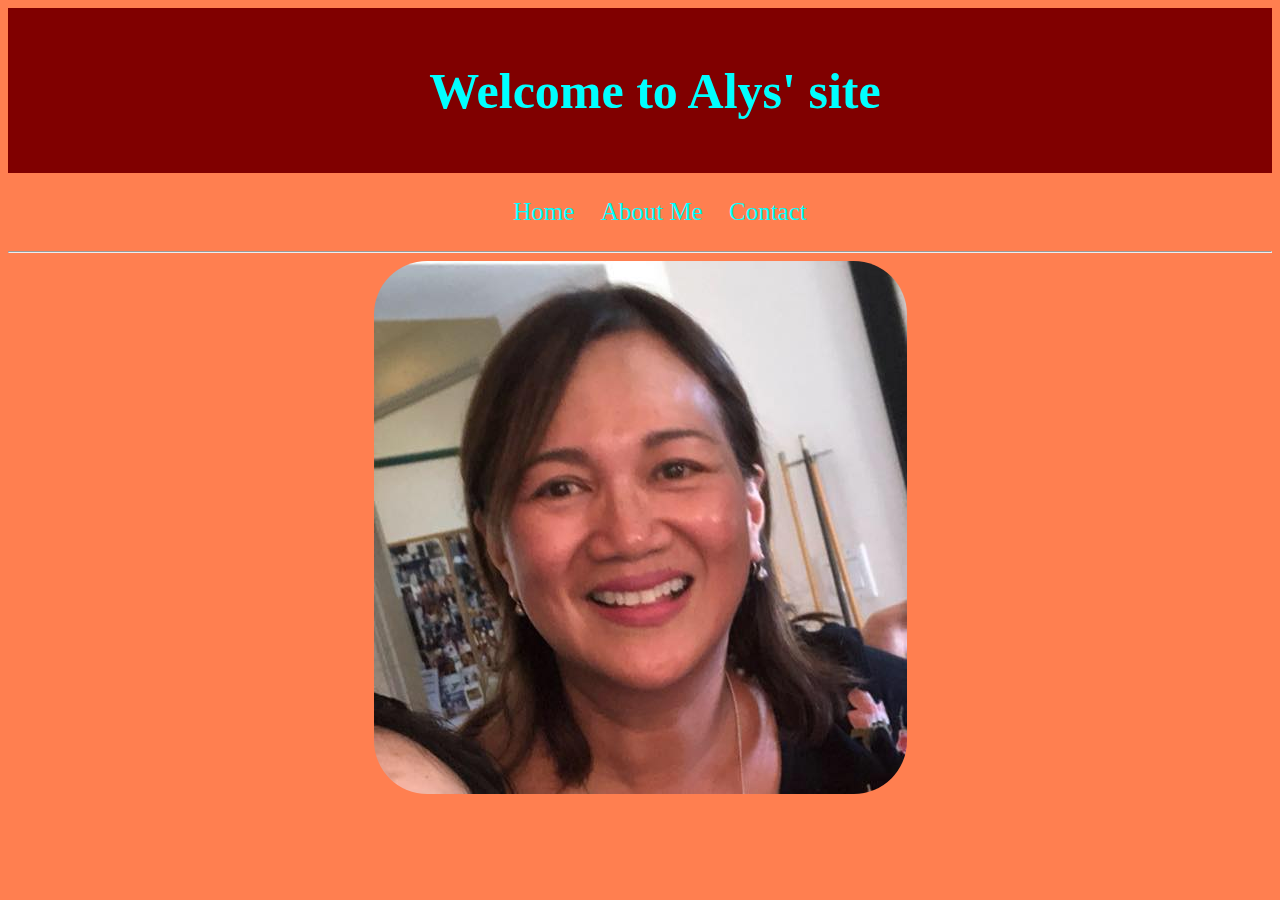
<file: index.html>
<!DOCTYPE html>
<html lang="en">
<head>
<meta charset="UTF-8" />
<meta name="viewport" content="width=device-width,initial-scale=1" />
<link rel="stylesheet" href="style.css">
<title>Alys's Website</title>
</head>
<body>
	<div class= "balls">
		<h1>Welcome to Alys' site</h1>
	</div>
	<ul>
		<li><a href="index.html">Home</a></li>
		<li><a href="about-me.html">About Me</a></li>
		<li><a href="contact.html">Contact</a></li>
	</ul>
<hr>
<img src="alys.jpeg">
</body>
</html>
</file>
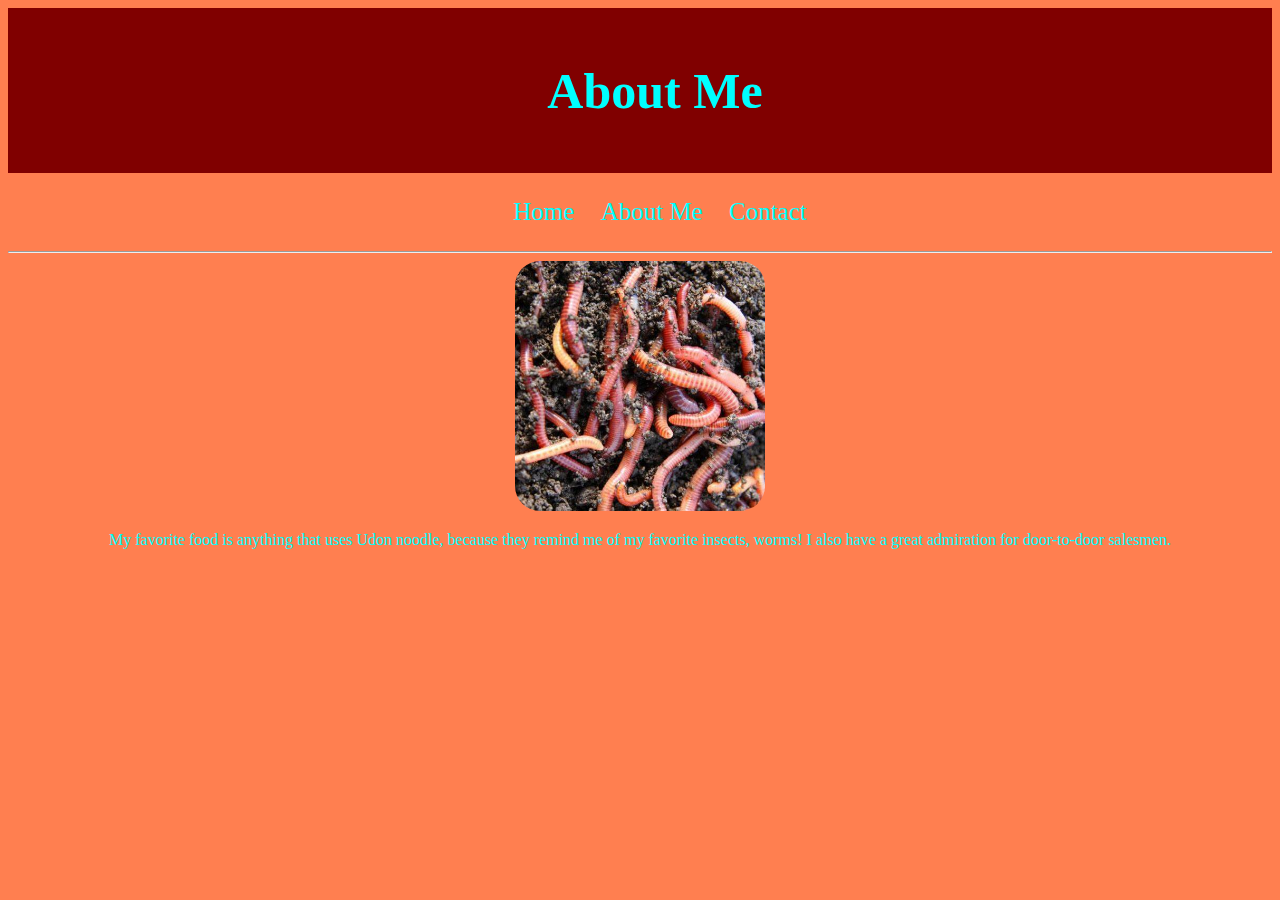
<file: about-me.html>
<!DOCTYPE html>
<html lang="en">
<head>
	<meta charset="UTF-8" />
	<meta name="viewport" content="width=device-width,initial-scale=1" />
	<link rel="stylesheet" href="style.css">
	<title>About Alys</title>
</head>
<body>
	<div class= "balls">
		<h1>About Me</h1>
	</div>
	<ul>
		<li><a href="index.html">Home</a></li>
		<li><a href="about-me.html">About Me</a></li>
		<li><a href="contact.html">Contact</a></li>
	</ul>
<hr>
	<img id="worms" src="worms.jpeg">
	<p>My favorite food is anything that uses Udon noodle, because they remind me of my favorite insects, worms! I also have a great admiration for door-to-door salesmen.</p>
</body>
</html>
</file>
<file: style.css>
body {background-color: coral;
text-align: center;}

h1 {color: aqua;
margin-left: 30px;
font-size: 50px;
}

.balls {
background-color: maroon;
padding: 20px;
}

ul {list-style-type: none;
font-size: 25px;
}

li {display: inline;}

a:link {text-decoration: none;
color: aqua;
padding: 10px;}

a:visited {color: aqua;}

a:hover {text-decoration: underline;
color: purple;}

img {border-radius: 10%;}

#worms {height: 250px;
width: auto;}

p {color: aqua;}

#phone {height: 20px;
width: auto;
}
</file>
